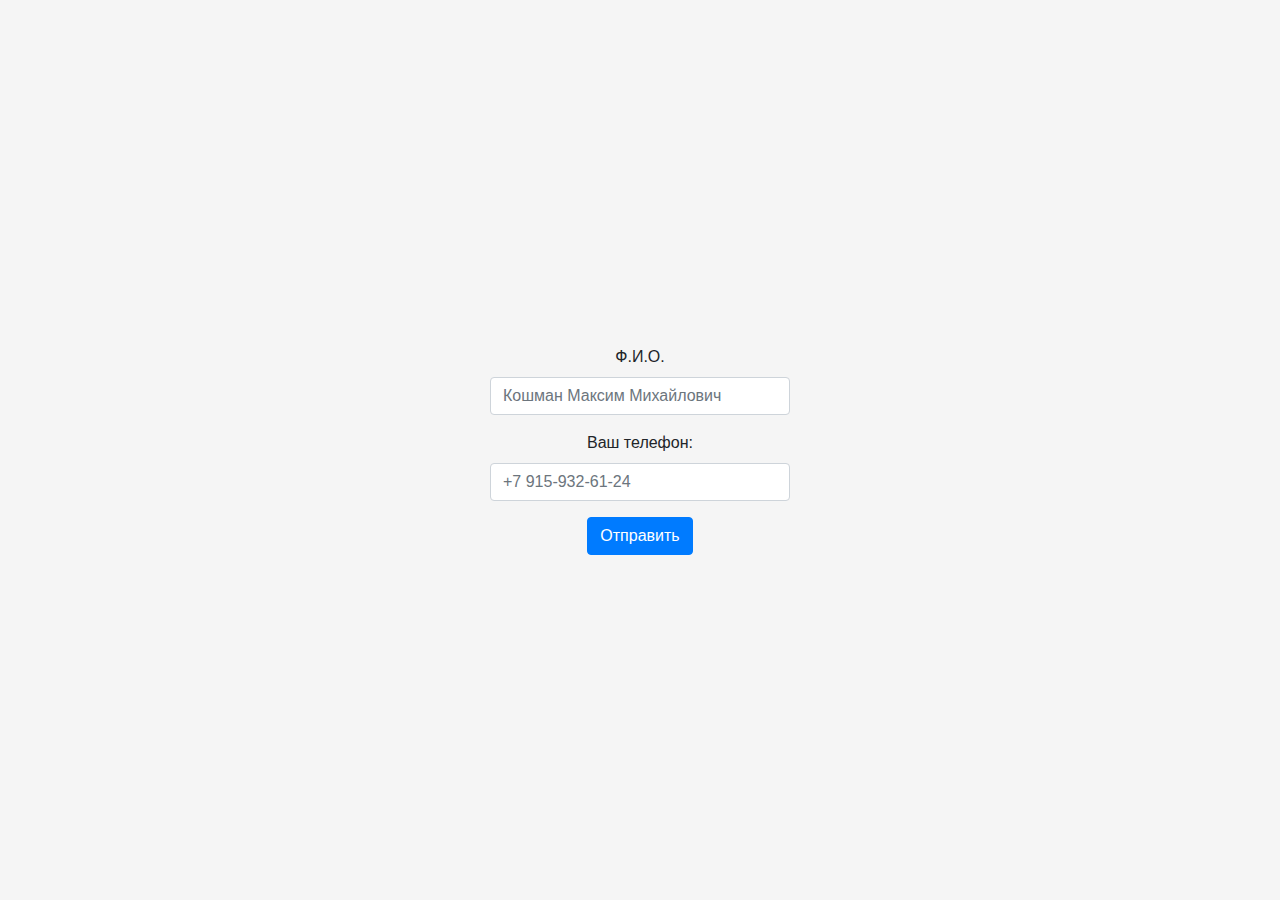
<file: second/index.html>
<!doctype html>
<html lang="ru">
  <head>
    <!-- Required meta tags -->
    <meta charset="utf-8">
    <meta name="viewport" content="width=device-width, initial-scale=1, shrink-to-fit=no">
    <!-- Bootstrap CSS -->
    <link rel="stylesheet" href="https://stackpath.bootstrapcdn.com/bootstrap/4.4.1/css/bootstrap.min.css" integrity="sha384-Vkoo8x4CGsO3+Hhxv8T/Q5PaXtkKtu6ug5TOeNV6gBiFeWPGFN9MuhOf23Q9Ifjh" crossorigin="anonymous">
    <!-- Custom CSS -->
    <link rel="stylesheet" href="./style.css">
    <title>First exercise</title>
  </head>
  <body>
    <div class="form__wrapper text-center">
        <form action="./greeting.php" method="POST" class="form-signin">
            <div class="form-group">
              <label for="inputFIO">Ф.И.О.</label>
              <input type="text" name="fio" class="form-control" id="inputFIO" placeholder="Кошман Максим Михайлович" required>
            </div>
            <div class="form-group">
              <label for="inputPhone">Ваш телефон:</label>
              <input type="text" name="phone" class="form-control" id="inputPhone" placeholder="+7 915-932-61-24" required>
            </div>
            <button type="submit" class="btn btn-primary">Отправить</button>
          </form>
    </div>

    <!-- Optional JavaScript -->
    <!-- jQuery first, then Popper.js, then Bootstrap JS -->
    <script src="https://code.jquery.com/jquery-3.4.1.slim.min.js" integrity="sha384-J6qa4849blE2+poT4WnyKhv5vZF5SrPo0iEjwBvKU7imGFAV0wwj1yYfoRSJoZ+n" crossorigin="anonymous"></script>
    <script src="https://cdn.jsdelivr.net/npm/popper.js@1.16.0/dist/umd/popper.min.js" integrity="sha384-Q6E9RHvbIyZFJoft+2mJbHaEWldlvI9IOYy5n3zV9zzTtmI3UksdQRVvoxMfooAo" crossorigin="anonymous"></script>
    <script src="https://stackpath.bootstrapcdn.com/bootstrap/4.4.1/js/bootstrap.min.js" integrity="sha384-wfSDF2E50Y2D1uUdj0O3uMBJnjuUD4Ih7YwaYd1iqfktj0Uod8GCExl3Og8ifwB6" crossorigin="anonymous"></script>
  </body>
</html>
</file>
<file: second/style.css>
html,
body {
  height: 100%;
  background-color: #f5f5f5;
}
.form__wrapper {
    height: 100%;
    display: -ms-flexbox;
    display: flex;
    -ms-flex-align: center;
    align-items: center;
    padding-top: 40px;
    padding-bottom: 40px;
  }

.form-signin {
    width: 100%;
    max-width: 330px;
    padding: 15px;
    margin: auto;
  }

.greeting {
    height: 100%;
    padding-top: 40px;
    padding-bottom: 40px;
}
</file>
